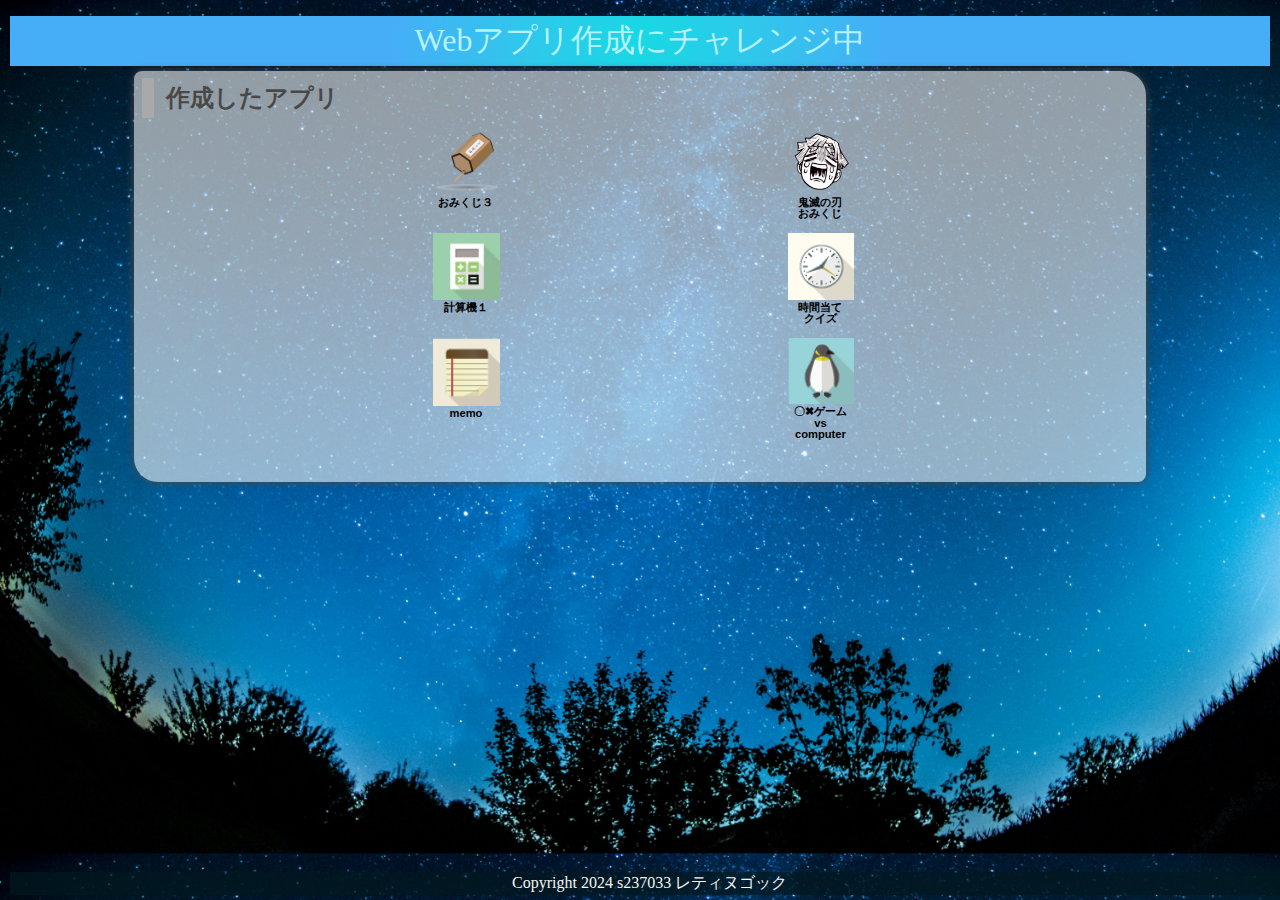
<file: index.html>
<!DOCTYPE html>
<html lang="ja">

<head>
  <meta charset="UTF-8">
  <meta name="viewport" content="width=device-width, initial-scale=1.0">
  <title>サンプルです</title>
  <meta name="description" content="サンプル（ゲーム）">

  <link rel="icon" href="favicon.ico">
  <link rel="stylesheet" href="css/index.css">
</head>

<body>
  <!-- 見出し（みだし） -->
  <header class="header">
    <h1>Webアプリ作成にチャレンジ中</h1>
  </header>

  <!-- 作成したアプリ -->
  <section class="container01">
    <h2>作成したアプリ</h2>
    <div class="game">

      <div class="container01-01">
        <!--<div class="item01">
            <a href="01_omikuji/omikuji.html" title="今日の運勢を占うゲームです。"><img src="img/sakura.jpg" alt="おみくじ１"><br>おみくじ１</a>
          </div>
          <div class="item01">
            <a href="10a_omikuji/omikuji.html" title="音付きです。"><img src="img/omikuji2.png" alt="おみくじ２" class="img_omikuji2"><br>おみくじ２</a>
          </div>-->
        <div class="item01">
          <a href="10c-omikuji/omikiji.html" title="テキストも画像です。"><img src="img/omikuji3.png" alt="おみくじ３"><br>おみくじ３</a>
        </div>
        <div class="item01">
          <a href="01_omikuji_kimetsu/omikuji_kimetsu.html" title="鬼滅の刃"><img src="img/zenitsu.png"
              alt="鬼滅の刃おみくじ"><br>鬼滅の刃<br>おみくじ</a>
        </div>
      </div>

      <div class="container01-02">
        <div class="item01">
          <a href="03_calcuator(button)/calculator_button.html" title="かんたんな計算機です。"><img src="img/calc1.jpg"
              alt="計算機１"><br>計算機１</a>
        </div>

        <!--<div class="item01">
            <a href="02_calculator_v2/calculator.html" title="=ボタンをつけた計算機です。"><img src="img/calc2.jpg" alt="計算機２"><br>計算機２</a>
          </div>
          
          <div class="item01">
            <a href="02_calculator_v3/calculator2.html" title="=全部ボタンの計算機です。"><img src="img/calc3.jpg" alt="計算機３"><br>計算機３</a>
          </div>-->

        <div class="item01">
          <a href="98_Time guessing quiz/timeguess.html" title="=時間当てクイズです"><img src="img/clock1.png"
              alt="クイズ">時間当て<br>クイズ</a>
        </div>
      </div>

      <div class="container01-03">
        <div class="item01">
          <a href="04_memo/memo.html" title="メモアプリです。"><img src="img/memo.png" alt="memo"><br>memo</a>
        </div>

        <!--<div class="item01">
            <a href="04_memo_app_v1/memo.html" title="メモアプリv1です。"><img src="img/memo1.png" alt="memo v1"><br>memo v1</a>
          </div>
          
          <div class="item01">
            <a href="04_memo_app_v2/memo.html" title="メモアプリv2です。"><img src="img/memo2.png" alt="memo v2"><br>memo v2</a>
          </div>
          
          <div class="item01">
            <a href="04_memo_app_v3/memo.html" title="メモアプリv3です。"><img src="img/memo3.png" alt="memo v3"><br>memo v3</a>
          </div>-->
        <div class="item02">
          <a href="05_tic tac toe/tic_tac_toe.html" title="vs computerです。"><img src="img/penguin.png"
              alt="〇✖ゲームvs computer"><br>〇✖ゲームvs computer</a>
        </div>
      </div>

      <!--<div class="container01-04">
          <div class="item02">
            <a href="05_tic tac toe/tic_tac_toe.html" title="2人でやるゲームです。"><img src="img/azarashi.png" alt="〇✖ゲーム"><br>〇✖ゲーム</a>
          </div>-->



      <!--<div class="item02">
            <a href="07_tic tac toe vs computer level/tic_tac_toe_vs computer.html" title="vs computer level付き。"><img src="img/bear.png" alt="〇✖ゲーム"><br>〇✖ゲームvs computer<br>level設定</a>
          </div>-->

    </div>

    </div>
    <div class="filler01"></div>
  </section>

  <!-- フッター -->
  <footer>
    <p>Copyright 2024 s237033 レティヌゴック</p>
  </footer>

</body>

</html>
</file>
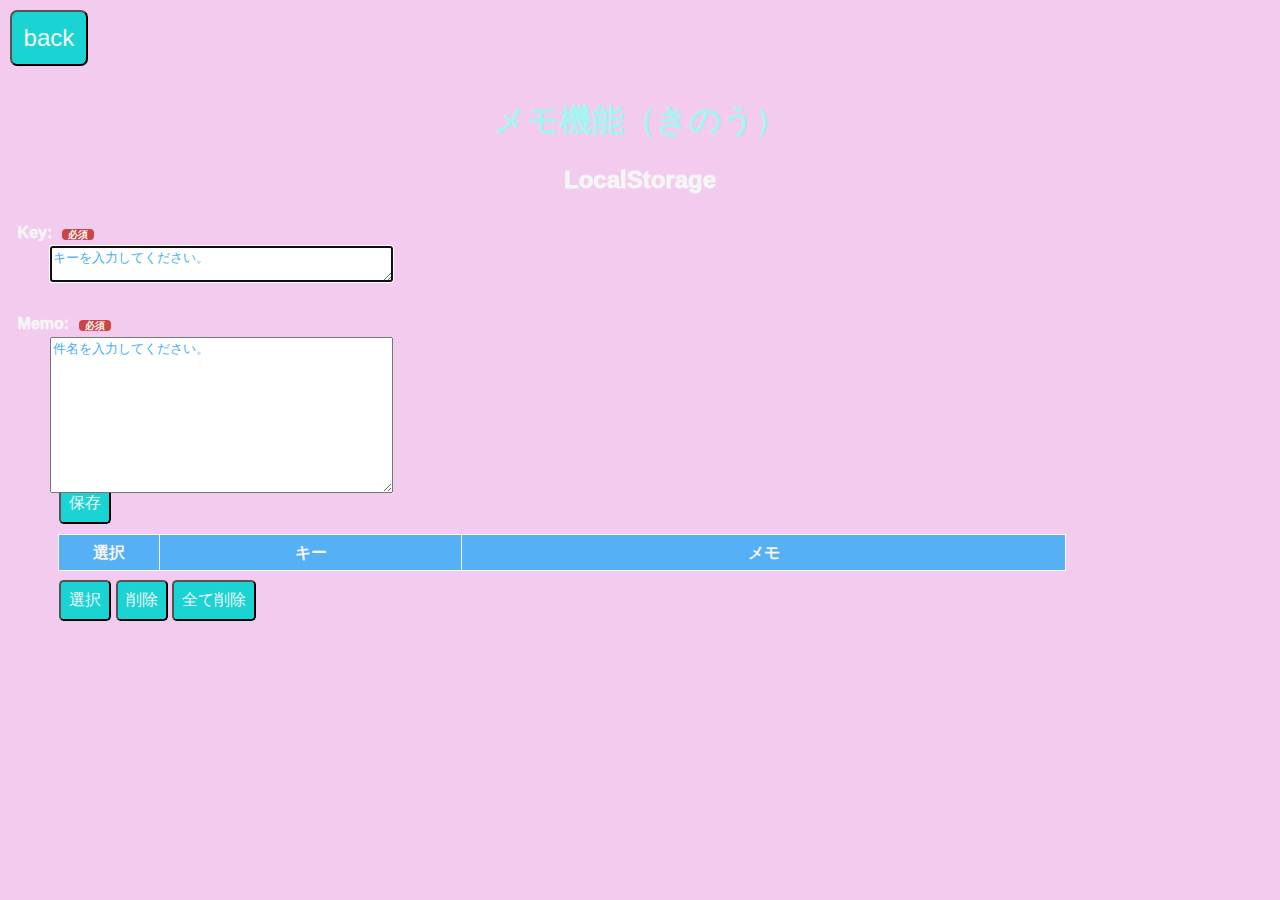
<file: 04_memo/memo.html>
<!DOCTYPE html>
<html lang="ja">
  <head>
    <meta charset="UTF-8">
    <meta name="viewport" content="width=device-width, initial-scale=1.0">
    <title>メモ機能（きのう）</title>

    <link rel="icon" href="hint.ico">
    <link rel="stylesheet" href="css/memo.css">
  </head>

  <body>
    <div class = "back">
      <button id="btn99" type="button" onclick="history.back()">back</button>
    </div>
    
    <header>
        <h1>メモ機能（きのう）</h1>
        <h2>LocalStorage</h1>
    </header>

    <main>
      <div class="field01">
        <label for="textKey">Key:</label>
        <textarea id="textKey" name="textKey" row="1" cols="40" autofocus placeholder="キーを入力してください。"></textarea>
      </div>

      <div class="field02">
        <label for="textMemo">Memo:</label>
        <textarea id="textMemo" name="textMemo" rows="10" cols="40" placeholder="件名を入力してください。"></textarea>
      </div>

      <div class="btn-area">
        <input id="save" type="submit" class="btn" value="保存">
      </div>
      <table id="table1">
        <tr>
          <th class="width10">選択</th>
          <th class="width30">キー</th>
          <th class="width60">メモ</th>
        </tr>
        <tbody id="list">
        </tbody>
      </table>
        <div class="btn-area">
          <input id="select" type="submit" class="btn" value="選択">
          <input id="del" type="submit" class="btn" value="削除">
          <input id="allClear" type="submit" class="btn" value="全て削除">
        </div>
    </main>

    <script src="js/memo.js"></script>
  </body>

</html>
</file>
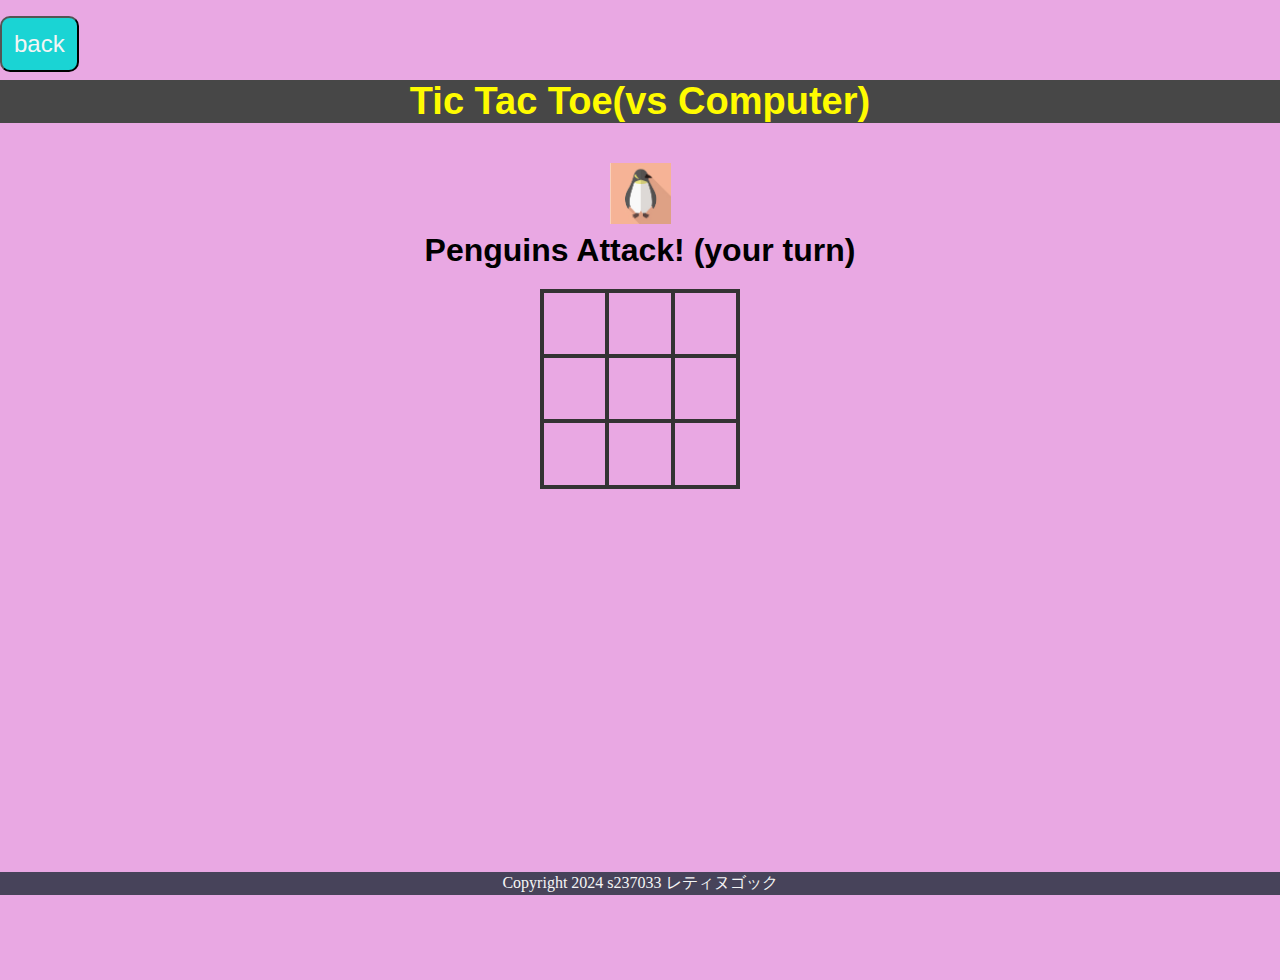
<file: 05_tic tac toe/tic_tac_toe.html>
<!DOCTYPE html>
<html lang="ja">

<head>
    <meta charset="UTF-8">
    <meta name="viewport" content="width=device-width, initial-scalse=1.0">
    <title>Tic Tac Toe</title>
    <link rel="icon" href="tic_tac_toe.ico">
    <link rel="stylesheet" href="css/animate.css">
    <link rel="stylesheet" href="css/tic_tac_toe.css">
</head>

<body>
    <div class="back">
        <button id="btn99" class="btn" type="button" onclick="history.back()">back</button>
    </div>

    <div class="wrapper">
        <header>Tic Tac Toe(vs Computer)</header>

        <div class="game-container">
            <div class="message-container">
                <div id="msgtext"></div>
            </div>
            <div class="squares-container">
                <div class="squares-box" id="squaresBox">
                    <div class="square" id="a_1"></div>
                    <div class="square" id="a_2"></div>
                    <div class="square" id="a_3"></div>
                    <div class="square" id="b_1"></div>
                    <div class="square" id="b_2"></div>
                    <div class="square" id="b_3"></div>
                    <div class="square" id="c_1"></div>
                    <div class="square" id="c_2"></div>
                    <div class="square" id="c_3"></div>
                </div>
            </div>
             <div class="btn-container">
               <div class="js-hidden" id="newgame-btn">
                  <button id="btn90" class="btn" type="button">New Game</button>
           </div>
          </div>
      </div>
    </div>
    <footer>
        <p>Copyright 2024 s237033 レティヌゴック</p>
    </footer>

    <script src="https://ajax.googleapis.com/ajax/libs/jquery/1.12.0/jquery.min.js"></script>
    <script src="js/snowfall.jquery.min.js"></script>
    <script src="js/tic_tac_toe.js"></script>
</body>

</html>
</file>
<file: css/index.css>
@charset "utf-8";

html {
    /* ブラウザのデフォルトが16px                        */
    /* デフォルトの16pxの代わりに1emが10pxになるように調整 */
    font-size: 62.5%;
}

/* 「*」はユニバーサルセレクタ（すべての要素を対象にするセレクタ）でbox-sizing: border-box;を指定 */
/* この指定（してい）はborderとpaddingをボックスサイズ（widthとheight）の中に含めて算出するので、スタイリングがしやすい*/
*, *::before, *::after {
    box-sizing: border-box;
}

body{
    line-height: 1.5;
    color: rgb(73, 72, 72);
    font-size: 1.6rem; /* 16px */
    font-family: "Helvetica Neue",
    Arial,
    "Hiragino Kaku Gothic ProN",
    "Hiragino Sans",
    Meiryo,
    sans-serif;
    text-align: center;
    background-image: url(../img/index.jpg);
    background-size: cover;
    overflow: hidden;
}

header, footer, h1, h2, h3, p, div, .container01, .filler01 {
    margin: 0.2em 0em 0em 0em;
    padding: 0.1em;
}

/*****************************/
/* 見出し（みだし）           */
/*****************************/
h1 {
    font: 2em Rajdhani, "Noto Sans JP";
    color: rgb(181, 242, 252);
    background-image: radial-gradient(circle 248px at center, #16d9e3 0%, #30c7ec 47%, #46aef7 100%);
}

h2{
    padding-left: 0.5em;
    border-left: solid 0.5em darkgray;
    text-align: left;
}

/*****************************/
/* ページ                    */
/*****************************/
.wrapper {
    position: relative;/*相対位置*/
    max-width: 100vw;  /*すべての要素をbox-sizing:border-boxとしているので全て含めてmin-width:100vwに*/
    min-height: 100vh; /*すべての要素をbox-sizing:border-boxとしているので全て含めてmin-height:100vhに*/
    margin: 0;
    padding: 0;
    padding-bottom: 23px;/*footer+paddingの高さ*/
    text-align: center;
}
/*****************************/
/* セクション(section)        */
/*****************************/
.container01 {
    margin-right: auto;
    margin-left: auto;
    padding-left: 0.5em;
    width: 80%;
    border-radius: 0.5em 1.5em;
    background-color:rgba(245, 245, 245, 0.6);
    box-shadow:0 0 0.5em rgb(73, 72, 72);
}
main > p {
    font: 1.2em bold;
}

/*****************************/
/* アンカー(anchor)           */
/*****************************/
a {
    color: black;
    font-weight: 900;
    text-decoration: none;
        /* https://developer.mozilla.org/ja/docs/Web/CSS/text-decoration */
}

/* mouseoverでグレースケール */
a:hover{
    opacity: 0.5;
    filter: grayscale(100%);
}

/*****************************/
/* container  item           */
/*****************************/
.container01-01 , .container01-02, .container01-03 , .container01-04 {
    display: flex;
        /*https://developer.mozilla.org/ja/docs/Web/CSS/CSS_Flexible_Box_Layout*/
    flex-wrap:wrap;
        /*https://developer.mozilla.org/ja/docs/Web/CSS/flex-wrap*/
    justify-content: space-evenly;
        /*https://developer.mozilla.org/ja/docs/Web/CSS/justify-content*/
    font-size: 0.7em;
}

.item01{
    position: relative;
    width: 6em;
    height: 9em;
    margin: 0;
    line-height: 1em;
    overflow: hidden;
}

.item02{
    position: relative;
    width: 6em;
    height: 12em;
    margin: 0;
    line-height: 1em;
    overflow: hidden;
}

.item01 img, .item02 img{
    width: 6em;
    height: auto;
}

.item01 .img_omikuji2{
    width: auto;
    height: 6em;
    overflow: hidden;
}

/*****************************/
/* フッター                   */
/*****************************/
footer> p {
    position: absolute;/*←絶対位置*/
    bottom: 5px; /*下に固定*/
    width: 100%;
    margin: 0px;
    padding: 1px;
    color: whitesmoke;
    font: 1em Rajdhani;
    text-align: center;
    background: rgba(1, 24, 31, 0.7);
}
/*******************************************************/
/* レスポンシブ対応　メディアクエリを使ってCSSを切り替える */
/* https://www.design-memo.com/coding/css-media-queries */
/* mobileのときのスタイル */
/*******************************************************/
@media screen and (max-width: 480px) {
    body{
        background-size: auto 1000px;
    }
}
</file>
<file: 04_memo/css/memo.css>
@charset "utf-8";

html {
    /* ブラウザのデフォルトが16px                        */
    /* デフォルトの16pxの代わりに1emが10pxになるように調整 */
    font-size: 62.5%;
  }

body{
  line-height: 1.5;
  font-size: 1.6rem; /* 16px */
  font-family: "Helvetica Neue",
  Arial,
  "Hiragino Kaku Gothic ProN",
  "Hiragino Sans",
  Meiryo,
  sans-serif;
  text-align: center;
  background-color:rgba(233, 168, 227, 0.6);
  background-blend-mode: soft-light;
  /*background-image: url(../img/backimg.JPG); */
   background-size: cover; 
}

header, main, footer, h1, h2, h3, p, div, table, .field, .btn-area, .filler01 {
    margin: 0.5em 0em 0em 0em;
    padding: 0.1em;
}
th, td {
    line-height: 1.2em;
    padding: 0.1em;
}
/*******************************************************/
/* 見出し                                              */
/*******************************************************/
h1 {
    color: rgb(165, 243, 243);
}
h2 {
    /* color: grey; */
    color: whitesmoke;
    font-weight: 1000;
}

/*******************************************************/
/* メイン                                              */
/*******************************************************/
/* KEY 入力エリア */
.field01 {
  position: relative;
  height: 5em;
}
/* MEMO 入力エリア */
.field02 {
  position: relative;
  height: 10em;
}
/* ラベル */
label {
  position: absolute;
  left:0.5em;
  color: whitesmoke;
  font-weight: 1000;
}

label::after {
margin-left: 1.0em;
padding: 0px 6px 0px 6px;
border-radius: 4px;
font-size: 0.6em;
color: white;
background-color: #c44;
content: "必須";
}
textarea{
  position: absolute;
  top: 2em;
  left: 3em;
}

textarea::placeholder{
  color: #46aef7;
}

.btn-area{
  margin-left:3em;
  text-align: left;
}
#save, #select, #del, #allClear{
  padding: 0.5em;
  border-radius: 0.3em;
  color: whitesmoke;
  font-size: 1em;
  background: rgb(26, 212, 212);
  cursor: pointer; /*カーソルをポインターの形（かたち）にする*/
}
table{
  table-layout: fixed;
  width: 80%;
  margin-left: 3em;
  border-collapse: collapse;
  opacity: 0.9;
}
table th, table td{
  padding: 0.5em 0;
  border: solid 0.1em #fff;
  color: rgb(252, 249, 249);
  text-align: center;
}
table tr{
  background: #46aef7;
}
.width10{
  width: 10%;
}
.width30{
  width: 30%;
}
.width60 {
  width: 60%;
}
/********************************************************/
/* レスポンシブ対応　メディアクエリを使ってCSSを切り替える */
/* https://www.design-memo.com/coding/css-media-queries */
/********************************************************/
/* mobileのときのスタイル */

@media screen and (max-width: 480px) {
  /* ラベル */
  label {
    left:0.1em;
  }

  /* テキストエリア */
  textarea{
    left: 0.1em;
  }

  /* ボタン */
  .btn-area{
    margin-left:0.1em;
  }
  
  table{
    width: 100%;
    margin-left: 0.1em;
  }
}

/*******************************************************/
/* class=back                                         */
/* id=btn99 backボタン                                 */
/*******************************************************/
.back{
  text-align: left;
}
#btn99{
  padding: 0.5em;
  border-radius: 0.3em;
  color: whitesmoke;
  font-size: 1.5em;
  background: rgb(26, 212, 212);
  cursor: pointer; /*カーソルをポインターの形（かたち）にする*/
}
</file>
<file: 05_tic tac toe/css/tic_tac_toe.css>
@charset "utf-8";
html {
    font-size: 16px;
}
/* 「*」はユニバーサルセレクタ(すべての要素を対象にするセレクタ)でbox-sizing: border-box;を指定 */
/* この指定(してい)はborderとpaddingをボックスサイズ(widthとheight)の中に含めて算出するので、スタイリングがしやすい*/
*, *::before, *::after {
    box-sizing: border-box;
}
body{
    margin: 0;
    line-height: normal; /*ブラウザが自動的に行間を決める*/
    font-family: "Helvetica Neue",
    Arial,
    "Hiragino Kaku Gothic ProN",
    "Hiragino Sans",
    Meiryo,
    sans-serif;
    background: rgb(233, 168, 227);
     overflow: hidden;
}
p{
    margin: 0;
    padding: 0;
}

header {
    margin-top: 8px;
    color: rgb(255,251,0);
    font-size: 38px;
    font-weight: bold;
    text-align: center;
    background: rgb(71, 71, 71);
}

.wrapper{
    position: relative;
    max-width: 100vw;
    min-height: 100vh;
    margin: 0;
    padding: 0;
    padding-bottom: 23px;
    text-align: center;
}
.game-container{
    padding: 40px 0;
}
.message-container {
    margin-bottom: 20px;
    font-size: 2em;
    font-weight: bold;
    overflow: hidden;
}






.js-hidden {
    display: none;
}
.squares-container{
    display: flex;
    flex-wrap: wrap;
    margin: 0 auto;
    width: 200px;
}
.squares-box{
    width: 200px;
    height: 200px;
    display: flex;
    flex-wrap: wrap;
    border: solid 2px #333;
}
.square{
    position: relative;
    width: calc(196px / 3);
    height: calc(196px / 3);
    border: solid 2px #333;
}
.js-pen-checked::before {
    position: absolute;
    top: 0;
    left: 0;
    width: 61px;
    height: 61px;
    content: '';
    background-image: url(../img/penguins.jpg);
    background-size: contain;
}
.js-bear-checked::before {
    position: absolute;
    top: 0;
    left: 0;
    width: 61px;
    height: 61px;
    content: '';
    background-image: url(../img/whitebear.jpg);
    background-size: contain;
}

.js-clickable{
    content: '';
}

.js-unclickable {
    pointer-events: none;
}
.js-pen_highLight {
    border: solid 2px red;
}
.js-bear_highLight {
    border: solid 2px blue;
}

.btn{
    margin-top: 8px;
    padding: 12px;
    border-radius: 10px;
    color: whitesmoke;
    font-size: 24px;
    background: rgb(26, 212, 212);
    user-select: none;
    cursor: pointer;
}
.back{
    margin-top: 8px;
    text-align: left;
}
.btn-container {
    padding-top: 40px;
}
#btn90:hover {
    background-color: #ffd347;
    transition-duration: 0.4s;
}
footer> 
p{
    position: absolute;
    bottom: 5px;
    width: 100%;
    margin: 0px;
    padding: 1px;
    color: whitesmoke;
    font: 16px Rajdhani;
    text-align: center;
    background: rgba(1, 24, 31, 0.7);

}

@media screen and (max-width: 480px){
    .wrapper{
        padding-bottom: 23px;;
    }
    .btn-container {
        padding-top: 2px;
    }
    header {
        font-size: 24px;
    }
    #msgtext {
        font-size: 20px;
    }
}
</file>
